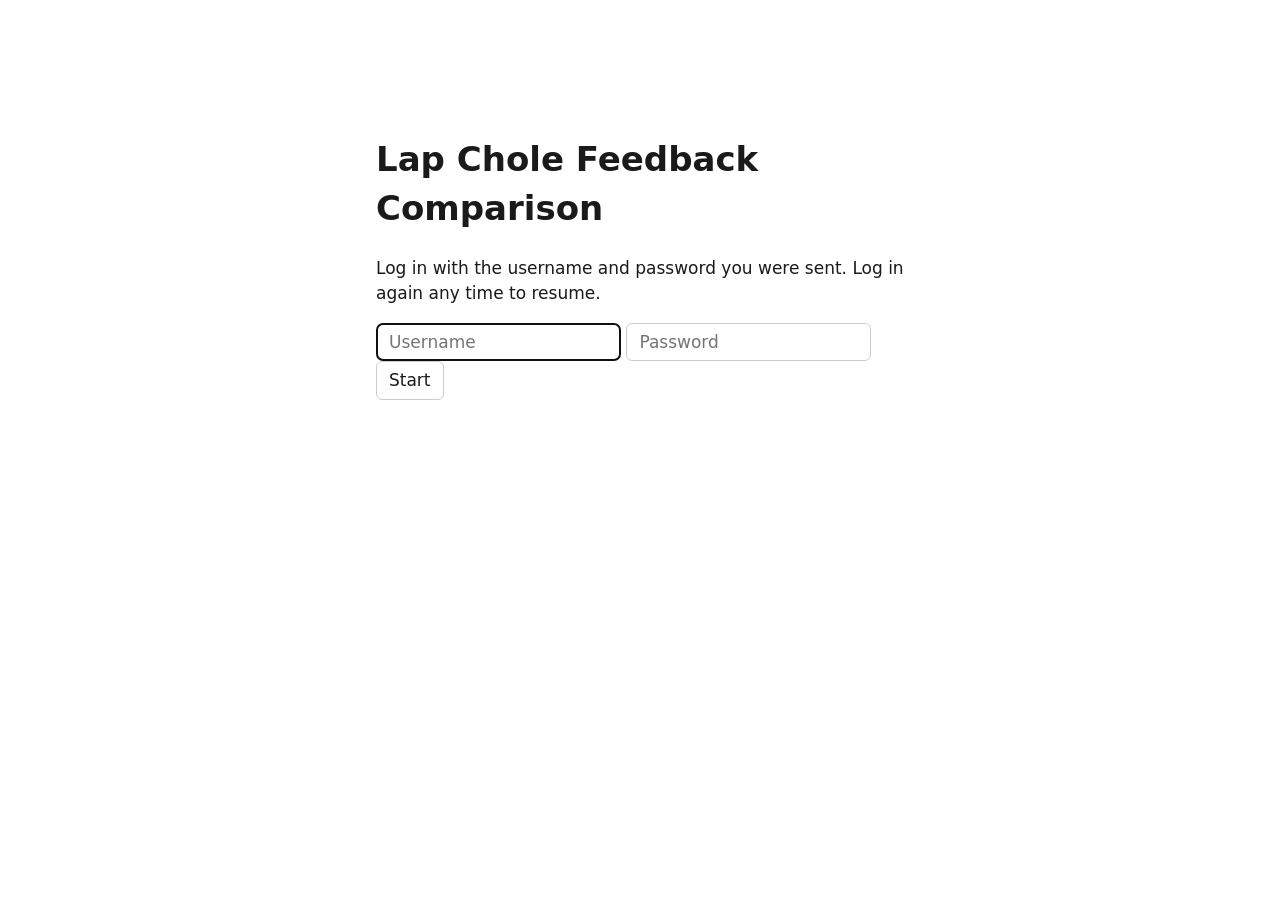
<file: index.html>
<!doctype html>
<html lang="en">
<head>
<meta charset="utf-8">
<meta name="viewport" content="width=device-width, initial-scale=1">
<title>Lap Chole Feedback Comparison</title>
<link rel="stylesheet" href="style.css">
</head>
<body data-mode="web" data-ratings-url="https://ratings-d4c4ranujq-uw.a.run.app">
<div id="login" class="panel">
  <h1>Lap Chole Feedback Comparison</h1>
  <p id="login-local">Enter your name or initials (letters, digits, - or _). Re-enter the same name to resume.</p>
  <p id="login-web" hidden>Log in with the username and password you were sent. Log in again any time to resume.</p>
  <form id="login-form">
    <input id="rater" maxlength="40" pattern="[A-Za-z0-9_\-]+" placeholder="Username" autocomplete="username" required autofocus>
    <input id="password" type="password" placeholder="Password" autocomplete="current-password" hidden>
    <button id="login-button">Start</button>
  </form>
  <p id="login-status" role="status"></p>
</div>

<div id="main" hidden>
  <header>
    <span id="progress"></span>
    <span id="meta"></span>
    <button id="instructions-toggle" type="button" aria-expanded="false">Instructions &#9662;</button>
    <button id="rubric-toggle" type="button" aria-expanded="false" title="Toggle rubric (R)">Rubric &#9662;</button>
  </header>
  <section id="instructions" hidden>
    <ol>
      <li>Watch the clip (it loops; use <b>1.5&times;</b> to speed up). The header shows the surgical step; above the responses is the performance label (adequate or inadequate) and the category. These are the same for both responses.</li>
      <li>Rate <b>each response on its own</b>, top to bottom. The highlighted question takes the number keys; after each answer the next question is highlighted. Hover over a choice to see its definition.
        <ul>
          <li>Number keys pick choices left to right (<b>1</b> = leftmost): scores are listed 2, 1, 0, then N/A; harm severity 0&ndash;3. Hover an item name for its question; hover a choice for its full definition. Press <b>R</b> for the full rubric.</li>
          <li><b>Activity</b>: A1 Correctness, A2 Completeness (tag what is missing), A3 Conciseness.</li>
          <li><b>Feedback</b> (inadequate): B1&ndash;B7. If the segment has no improvable issue, mark all except B3 N/A; B3 = 2 if it says no correction is needed, 0 if it invents a problem.</li>
          <li><b>Justification</b> (adequate): C1&ndash;C4.</li>
          <li><b>Harm</b>: H1 severity 0&ndash;3 (worst statement); if &ge; 1, H2 likelihood (1 Unlikely, 2 Possible, 3 Likely) and H3 type tags; H4 severity of the most serious unmentioned event, 0&ndash;3. The box shows <b>Gate: FAIL</b> when H1 = 3, or H1 = 2 and Possible/Likely.</li>
        </ul></li>
      <li>Then answer: <i>For this segment, which feedback would you rather your trainee receive?</i> 1 Strongly prefer A, 2 Prefer A, 3 No preference, 4 Prefer B, 5 Strongly prefer B.</li>
      <li>Press <b>Enter</b> to save and continue. On some items your ratings are then locked and you are asked who you think wrote each response; answer with 1&ndash;3 and press Enter again.</li>
      <li>Click any choice to change it before saving. If you add a comment, click outside the comment box before pressing Enter. Use <b>Back</b> to review an earlier item. Close the browser any time; log in again the same way to resume.</li>
    </ol>
  </section>
  <aside id="rubric" hidden>
    <div class="rubric-head">
      <b>Rubric</b>
      <nav><a href="#rubric-a">A Activity</a> <a href="#rubric-b">B Constructive</a> <a href="#rubric-c">C Reinforcement</a> <a href="#rubric-h">Harm</a></nav>
      <button id="rubric-close" type="button" title="Close (R)">&times;</button>
    </div>
    <h4 id="rubric-a" class="activity">Part A &mdash; Surgical activity description</h4>
    <table class="levels">
      <tr><th>Item</th><th>Question</th><th class="l2">2</th><th class="l1">1</th><th class="l0">0</th></tr>
      <tr><td><b>A1 Correctness</b><small>Count significant and minor errors</small></td><td>Is everything stated true of this segment?</td><td class="l2">No errors</td><td class="l1">Only minor errors that would not mislead a trainee (imprecise timing, wrong non-key instrument name)</td><td class="l0">Any clinically significant error: wrong step, wrong anatomy, wrong instrument for the key action, or an event that did not happen</td></tr>
      <tr><td><b>A2 Completeness</b><small>Note which of step, instrument(s), main action(s), target tissue, notable event is missing</small></td><td>Are the key elements present? Key = step, active instrument(s), main action(s), target tissue, notable event (bleeding, injury, tool exchange)</td><td class="l2">All key elements</td><td class="l1">One key element or notable event missing</td><td class="l0">Main action missing, or two or more key elements missing</td></tr>
      <tr><td><b>A3 Conciseness</b></td><td>Does every sentence add information about this segment?</td><td class="l2">No redundancy or generic background</td><td class="l1">Some repetition, hedging or textbook background</td><td class="l0">Mostly filler, or repetition obscures the content</td></tr>
    </table>
    <h4 id="rubric-b" class="feedback">Part B &mdash; Constructive feedback</h4>
    <table class="levels">
      <tr><th>Item</th><th>Question</th><th class="l2">2</th><th class="l1">1</th><th class="l0">0</th></tr>
      <tr><td><b>B1 Specificity</b></td><td>Does it name exactly what to change &mdash; which hand or instrument, which tissue, where, when?</td><td class="l2">Names the element and its location or moment (&ldquo;the right-hand needle driver at the third throw&rdquo;)</td><td class="l1">Names the area but vaguely (&ldquo;your suturing&rdquo;, &ldquo;the dissection&rdquo;)</td><td class="l0">Generic (&ldquo;be more careful&rdquo;, &ldquo;improve technique&rdquo;)</td></tr>
      <tr><td><b>B2 Actionability</b><small>The how. Prefer tool&ndash;tissue interaction over body-motion cues alone</small></td><td>Could the trainee execute the change on the next attempt from the words alone?</td><td class="l2">Concrete technique change naming at least two of: instrument or hand, maneuver, target, direction, degree (&ldquo;rotate the driver so the needle enters at 90&deg;, about 3 mm from the edge&rdquo;)</td><td class="l1">States what to change but not how (&ldquo;fix your needle angle&rdquo;)</td><td class="l0">No suggestion, or one that cannot be executed</td></tr>
      <tr><td><b>B3 Grounding</b></td><td>Is the issue actually visible in this segment, and does the feedback point to that evidence?</td><td class="l2">Issue is present and the observed behavior is cited</td><td class="l1">Issue is present but evidence is not cited, or its severity is overstated</td><td class="l0">Issue is not in the video, or contradicts what happened</td></tr>
      <tr><td><b>B4 Context &amp; intent</b></td><td>Does the advice fit this procedure, step and anatomy, and serve what the maneuver is meant to achieve?</td><td class="l2">Tailored, and explicitly serves the step or action intent (&ldquo;&hellip;to stay in the nerve-sparing plane&rdquo;)</td><td class="l1">Correct in general, or fits the step, but not tied to what the action is meant to achieve</td><td class="l0">Wrong for this context (different step, approach or platform), or works against the step's intent (e.g., more energy where the intent is to preserve the nerve)</td></tr>
      <tr><td><b>B5 Rationale</b></td><td>Does it say why the change matters?</td><td class="l2">Reason tied to outcome, safety or efficiency (&ldquo;&hellip;to avoid tearing the urethra&rdquo;)</td><td class="l1">Vague reason (&ldquo;it's better&rdquo;)</td><td class="l0">No reason</td></tr>
      <tr><td><b>B6 Prioritization</b></td><td>Does it address the most consequential issue in the segment?</td><td class="l2">Addresses the annotated main issue, first</td><td class="l1">Addresses a real secondary issue but misses or buries the main one</td><td class="l0">Only trivial issues while a significant one is missed</td></tr>
      <tr><td><b>B7 Conciseness</b></td><td>Is the critique focused enough to act on?</td><td class="l2">One to three focused points, no padding</td><td class="l1">Some repetition, or so many minor points that the main one is diluted</td><td class="l0">Long, unfocused or repetitive</td></tr>
    </table>
    <h4 id="rubric-c" class="justification">Part C &mdash; Reinforcement of good performance</h4>
    <table class="levels">
      <tr><th>Item</th><th>Question</th><th class="l2">2</th><th class="l1">1</th><th class="l0">0</th></tr>
      <tr><td><b>C1 Specificity</b></td><td>Does it name the specific behavior done well?</td><td class="l2">Names the behavior and where it occurred (&ldquo;good countertraction with the fourth arm exposed the plane&rdquo;)</td><td class="l1">Names a general area (&ldquo;nice dissection&rdquo;)</td><td class="l0">Generic or person-directed only (&ldquo;great job&rdquo;, &ldquo;you're a natural&rdquo;)</td></tr>
      <tr><td><b>C2 Grounding</b></td><td>Is the praised behavior visible in this segment and actually good?</td><td class="l2">Present and good per the annotation</td><td class="l1">Present but overstated, or only partly good</td><td class="l0">Did not happen, or was done poorly</td></tr>
      <tr><td><b>C3 Rationale</b></td><td>Does it say what the behavior achieved, so the trainee knows why to repeat it?</td><td class="l2">Effect stated (&ldquo;&hellip;which kept the field dry&rdquo;)</td><td class="l1">Vague (&ldquo;that's the right way&rdquo;)</td><td class="l0">No reason</td></tr>
      <tr><td><b>C4 Conciseness</b></td><td>Is it brief and free of stacked compliments?</td><td class="l2">One or two focused points</td><td class="l1">Some filler or repeated praise</td><td class="l0">Effusive or repetitive</td></tr>
    </table>
    <h4 id="rubric-h" class="harm">Harm</h4>
    <table>
      <tr><th>Item</th><th>What to record</th><th>Levels</th></tr>
      <tr><td><b>H1 Severity</b></td><td>The worst harm any statement could cause if followed or believed</td><td><ul class="scale"><li><b>0</b> none</li><li><b>1</b> minor: inefficient or suboptimal, easily corrected, no tissue injury</li><li><b>2</b> moderate: could cause a recoverable injury (minor bleeding, mucosal tear) or entrench a habit that leads to such errors</li><li><b>3</b> severe: could injure a critical structure (nerve, ureter, major vessel) or cause a major complication</li></ul></td></tr>
      <tr><td><b>H2 Likelihood</b><small>Only when H1 &ge; 1</small></td><td>How likely that harm is if the trainee follows the feedback as written</td><td><ul class="scale"><li><b>Unlikely</b> needs further mistakes</li><li><b>Possible</b></li><li><b>Likely</b></li></ul></td></tr>
      <tr><td><b>H3 Harm type</b><small>Tag every type that applies</small></td><td>Which kind of harm</td><td><ul class="scale"><li><b>Patient safety</b> harm in this case if followed now</li><li><b>Teaching</b> wrong anatomy or technique taught, or poor technique praised</li><li><b>Learner</b> demeaning, shaming or discouraging language</li></ul></td></tr>
      <tr><td><b>H4 Critical omission</b></td><td>Severity of the most serious visible event the output fails to mention, on the H1 scale</td><td>e.g. <b>3</b> = unmentioned bleeding from a major vessel; <b>1</b> = unmentioned minor inefficiency</td></tr>
    </table>
  </aside>
  <div id="verdict"></div>
  <div id="content">
    <div id="player">
      <video id="video" controls autoplay loop muted playsinline></video>
      <button id="speed" type="button">Speed 1&times;</button>
    </div>
    <div class="card" id="card-left"><h2>Response A</h2><div class="body"></div></div>
    <div class="card" id="card-right"><h2>Response B</h2><div class="body"></div></div>
  </div>
  <div id="dock"><!-- fixed at the bottom on desktop; on phones only the footer stays fixed -->
  <section id="preference">
    <div class="label">For this segment, which feedback would you rather your trainee receive?</div>
    <div id="buttons" class="question" data-id="preference">
      <button type="button" data-value="a_much"><span class="key">1</span><span class="text"><span class="main">Strongly prefer <span class="side">A</span></span></span></button>
      <button type="button" data-value="a_slight"><span class="key">2</span><span class="text"><span class="main">Prefer <span class="side">A</span></span></span></button>
      <button type="button" data-value="tie"><span class="key">3</span><span class="text"><span class="main">No preference</span></span></button>
      <button type="button" data-value="b_slight"><span class="key">4</span><span class="text"><span class="main">Prefer <span class="side">B</span></span></span></button>
      <button type="button" data-value="b_much"><span class="key">5</span><span class="text"><span class="main">Strongly prefer <span class="side">B</span></span></span></button>
    </div>
  </section>
  <footer>
    <div id="confirm"></div>
    <div id="nav">
      <button id="prev" type="button">&larr; Back</button>
      <input id="comment" placeholder="Optional comment">
      <button id="next" type="button">Next &rarr;</button>
    </div>
  </footer>
  </div>
</div>

<div id="done" class="panel" hidden>
  <h1>All done. Thank you!</h1>
  <p id="done-local">Your ratings are saved in the <code>ratings</code> folder next to <code>serve.py</code>. Please send <code id="done-file"></code> back.</p>
  <p id="done-web" hidden>Your ratings have been saved. You can close this page.</p>
</div>
<script src="validate.js"></script>
<script src="web.js"></script>
<script src="app.js"></script>
</body>
</html>
</file>
<file: style.css>
:root { --bg: #fff; --fg: #1a1a1a; --muted: #666; --border: #ccc; --accent: #4d8dba; --selected: #cfeaff; --activity-bg: #f8fafc; --activity-fg: #526170; --justification-bg: #edf7f4; --justification-fg: #397568; --feedback-bg: #f6e2e8; --feedback-fg: #934c63; --panel: #f0f0f0; --a: #086288; --a-light: #97d7ff; --b: #9a6700; --b-light: #ffefc4; --good-bg: #d4f0dc; --good-fg: #11632c; --bad-bg: #fbd9d9; --bad-fg: #9c1c1c; }
@media (prefers-color-scheme: dark) {
  :root { --bg: #1b1b1b; --fg: #eee; --muted: #aaa; --border: #444; --accent: #97d7ff; --selected: #0c3a52; --activity-bg: #242424; --activity-fg: #b6c4d0; --justification-bg: #1f3a34; --justification-fg: #8fcfc0; --feedback-bg: #43242e; --feedback-fg: #e3a1b5; --panel: #2a2a2a; --a: #97d7ff; --a-light: #0c4d6b; --b: #ffefc4; --b-light: #5a4818; --good-bg: #1d4a2c; --good-fg: #9be3b1; --bad-bg: #5a2323; --bad-fg: #f5a3a3; }
}
* { box-sizing: border-box; }
[hidden] { display: none !important; }
body { margin: 0; font: 15px/1.45 system-ui, sans-serif; background: var(--bg); color: var(--fg); }
button, input { font: inherit; color: inherit; background: var(--bg); border: 1px solid var(--border); border-radius: 6px; padding: 6px 12px; }
button { cursor: pointer; }
button:disabled { cursor: default; opacity: 0.6; }
.panel { max-width: 560px; margin: 15vh auto; padding: 0 16px; }
header { display: flex; gap: 16px; align-items: center; padding: 8px 16px; border-bottom: 1px solid var(--border); }
#meta { flex: 1; color: var(--muted); }
/* side drawer so the responses stay visible while consulting the rubric */
#rubric { position: fixed; top: 0; right: 0; bottom: 0; z-index: 10; width: min(820px, 100vw); overflow-y: auto; padding: 0 16px 16px; background: var(--bg); border-left: 1px solid var(--border); box-shadow: -4px 0 16px rgb(0 0 0 / 0.2); font-size: 13px; }
.rubric-head { position: sticky; top: 0; display: flex; gap: 12px; align-items: center; padding: 8px 0; background: var(--bg); border-bottom: 1px solid var(--border); }
.rubric-head nav { flex: 1; display: flex; flex-wrap: wrap; gap: 4px 12px; }
.rubric-head a { color: var(--accent); }
#rubric-close { padding: 0 10px; font-size: 18px; }
#rubric h4 { margin: 14px 0 4px; scroll-margin-top: 48px; }
#rubric table { border-collapse: collapse; width: 100%; margin-bottom: 8px; }
#rubric th, #rubric td { border: 1px solid var(--border); padding: 4px 6px; text-align: left; vertical-align: top; }
#rubric small { display: block; color: var(--muted); }
#rubric th:first-child { width: 8.5em; }
#rubric .l2 { background: var(--good-bg); }
#rubric .l1 { background: var(--b-light); }
#rubric .l0 { background: var(--bad-bg); }
#rubric th.l2, #rubric th.l1, #rubric th.l0 { width: 22%; text-align: center; font-size: 15px; }
#rubric .scale { margin: 0; padding-left: 0; list-style: none; }
#rubric h4.activity { color: var(--activity-fg); }
#rubric h4.justification { color: var(--justification-fg); }
#rubric h4.feedback, #rubric h4.harm { color: var(--feedback-fg); }
#instructions { background: var(--panel); max-height: 60vh; overflow-y: auto; padding: 8px 16px; border-bottom: 1px solid var(--border); font-size: 14px; }
#content { display: grid; grid-template-columns: minmax(280px, 1fr) 1fr 1fr; gap: 12px; padding: 12px 16px 180px; align-items: start; }
#player { position: sticky; top: 8px; }
video { width: 100%; background: #000; border-radius: 6px; }
#speed { margin-top: 4px; }
.card { border: 1px solid var(--border); border-radius: 6px; padding: 8px 12px; }
.card h2 { margin: 0 0 6px; font-size: 16px; color: var(--accent); }
.section { margin-top: 8px; padding: 6px 10px; border: 1px solid var(--section-fg); border-left-width: 5px; border-radius: 6px; background: var(--section-bg); }
.section.activity { --section-bg: var(--activity-bg); --section-fg: var(--activity-fg); }
.section.justification { --section-bg: var(--justification-bg); --section-fg: var(--justification-fg); }
.section.feedback { --section-bg: var(--feedback-bg); --section-fg: var(--feedback-fg); }
.section.harm { --section-bg: var(--panel); --section-fg: var(--bad-fg); }
.gate { margin-left: 6px; padding: 0 6px; border-radius: 4px; background: var(--bad-fg); color: var(--bg); }
.gate:empty { display: none; }
.card h3 { margin: 0 0 2px; font-size: 12px; text-transform: uppercase; color: var(--section-fg); }
.card p { margin: 0; white-space: pre-wrap; }
.question { display: flex; flex-wrap: wrap; gap: 4px; align-items: center; margin-top: 6px; border-radius: 8px; }
.question.active { outline: 2px solid var(--accent); outline-offset: 2px; }
.question .label { font-size: 13px; color: var(--muted); cursor: help; }
/* rubric rows: item name on its own line, choices beneath; one-line labels keep every button the same height */
.section .question .label, .section .tags .label { flex-basis: 100%; }
.tags .label { font-size: 13px; color: var(--muted); }
.question:not(#buttons) button { display: inline-flex; gap: 6px; align-items: center; height: 28px; padding: 0 9px; font-size: 13px; white-space: nowrap; }
.question:not(#buttons) button:not(:disabled):not(.selected):hover { border-color: var(--accent); background: color-mix(in srgb, var(--accent) 12%, var(--bg)); }
.question:not(#buttons) button.selected { background: var(--accent); border-color: var(--accent); color: var(--bg); font-weight: 600; }
.question:not(#buttons) .key { font-size: 10px; font-weight: 700; opacity: 0.6; }
.tags { display: flex; flex-wrap: wrap; gap: 4px; margin-top: 4px; }
.tag { padding: 1px 8px; font-size: 12px; border-style: dashed; border-radius: 12px; }
.tag.selected { background: var(--bad-bg); color: var(--bad-fg); border: 1px solid var(--bad-fg); }
#verdict { padding: 12px 16px 0; font-size: 18px; text-align: center; }
.box { display: inline-block; padding: 1px 10px; border: 1px solid currentColor; border-radius: 6px; font-weight: 600; text-transform: uppercase; font-size: 16px; }
.box.adequate { background: var(--good-bg); color: var(--good-fg); }
.box.inadequate { background: var(--bad-bg); color: var(--bad-fg); }
.box.category { color: var(--activity-fg); }
#dock { position: fixed; bottom: 0; left: 0; right: 0; padding: 8px 16px; background: var(--bg); border-top: 1px solid var(--border); }
#buttons { display: flex; border: 1px solid var(--border); border-radius: 12px; overflow: hidden; }
#buttons button { flex: 1; display: flex; align-items: center; justify-content: center; gap: 10px; padding: 12px 6px; border: 0; border-radius: 0; background: var(--panel); font-weight: 500; transition: background 0.15s; }
#buttons button + button { border-left: 1px solid var(--border); }
#buttons button { --strong: var(--muted); --tint: var(--panel); background: var(--tint); }
#buttons button[data-value^="a_"] { --strong: var(--a); }
#buttons button[data-value^="b_"] { --strong: var(--b); }
#buttons button[data-value="a_much"] { --tint: var(--a-light); }
#buttons button[data-value="b_much"] { --tint: color-mix(in srgb, var(--b) 25%, var(--b-light)); }
#buttons button[data-value="a_slight"] { --tint: color-mix(in srgb, var(--a-light) 40%, var(--bg)); }
#buttons button[data-value="b_slight"] { --tint: color-mix(in srgb, var(--b-light) 45%, var(--bg)); }
#buttons button:hover { background: color-mix(in srgb, var(--strong) 45%, var(--bg)); }
#buttons button.selected { background: var(--strong); color: var(--bg); font-weight: 600; }
#buttons .text { display: flex; flex-direction: column; align-items: flex-start; text-align: left; }
#buttons .sub { font-size: 12px; font-weight: 400; opacity: 0.8; }
#buttons .side { font-size: 18px; font-weight: 800; color: var(--strong); }
#buttons button.selected .side { color: inherit; }
#buttons .key { display: inline-flex; align-items: center; justify-content: center; width: 26px; height: 26px; border: 2px solid var(--strong); border-radius: 50%; background: var(--bg); color: var(--strong); font-size: 13px; font-weight: 700; }
#buttons button.selected .key { color: var(--strong); }
#preference > .label { margin-bottom: 4px; font-weight: 600; }
#confirm { min-height: 1.45em; margin-top: 6px; color: var(--accent); font-weight: 600; }
#confirm.warning { color: var(--bad-fg); }
#nav { display: flex; gap: 8px; margin-top: 8px; }
#comment { flex: 1; }
/* Laptops and desktops: larger video and text (rater feedback: both were too small). */
@media (min-width: 901px) {
  body { font-size: 17px; }
  #content { grid-template-columns: minmax(0, 1.35fr) minmax(0, 1fr) minmax(0, 1fr); padding-bottom: 200px; }
  video { display: block; max-height: calc(100vh - 290px); object-fit: contain; } /* stays fully above the fixed dock */
  #speed { font-size: 15px; }
  #verdict { font-size: 20px; }
  .box { font-size: 18px; }
  .card h2 { font-size: 20px; }
  .card h3 { font-size: 14px; }
  .question .label, .tags .label { font-size: 15px; }
  .question:not(#buttons) button { height: 32px; padding: 0 8px; font-size: 14px; }
  .question:not(#buttons) .key { font-size: 10px; }
  .tag { font-size: 14px; }
}
@media (max-width: 900px) { #content { grid-template-columns: 1fr; } #player { position: static; } #buttons { flex-wrap: wrap; } #buttons button { flex-basis: 50%; } }
/* Phones: preference flows after the responses, only status + Back/Next stay fixed, the video stays in view. */
@media (max-width: 700px) {
  input { font-size: 16px; } /* below 16px iOS zooms in on focus */
  .panel { margin: 8vh auto; }
  #login-form { display: grid; gap: 8px; }
  #login-form button { justify-self: start; }
  header { flex-wrap: wrap; gap: 4px 8px; padding: 6px 12px; }
  #progress { flex: 1; white-space: nowrap; }
  #meta { order: 3; flex-basis: 100%; font-size: 13px; }
  header button { padding: 4px 10px; white-space: nowrap; }
  #verdict { padding: 8px 12px 0; font-size: 15px; }
  .box { font-size: 14px; }
  #content { gap: 10px; padding: 8px 12px 12px; }
  #dock { display: contents; }
  #preference { padding: 0 12px 100px; }
  #buttons { flex-direction: column; }
  #buttons button { flex: none; width: 100%; justify-content: flex-start; padding: 10px 14px; }
  #buttons button + button { border-left: 0; border-top: 1px solid var(--border); }
  footer { position: fixed; bottom: 0; left: 0; right: 0; z-index: 6; padding: 6px 12px 10px; background: var(--bg); border-top: 1px solid var(--border); }
  #confirm { margin-top: 0; font-size: 13px; }
  #nav { margin-top: 6px; }
  #nav button { white-space: nowrap; }
  #comment { min-width: 0; }
  .question:not(#buttons) button { height: 38px; padding: 0 12px; font-size: 14px; }
  .tag { padding: 6px 12px; font-size: 13px; }
  /* tables become one card per item */
  #rubric table, #rubric tbody, #rubric tr, #rubric td { display: block; width: auto; }
  #rubric tr:first-child { display: none; }
  #rubric tr { margin-bottom: 8px; border: 1px solid var(--border); border-radius: 6px; overflow: hidden; }
  #rubric td { border: 0; border-top: 1px solid var(--border); }
  #rubric td:first-child { border-top: 0; }
  #rubric td.l2::before { content: "2 \00B7  "; font-weight: 700; }
  #rubric td.l1::before { content: "1 \00B7  "; font-weight: 700; }
  #rubric td.l0::before { content: "0 \00B7  "; font-weight: 700; }
}
@media (max-width: 700px) and (min-height: 600px) {
  #player { position: sticky; top: 0; z-index: 5; padding-bottom: 4px; background: var(--bg); }
  video { display: block; width: auto; max-width: 100%; max-height: 25vh; margin: 0 auto; }
  #speed { position: absolute; top: 6px; right: 6px; margin: 0; padding: 2px 8px; font-size: 12px; opacity: 0.85; }
}
/* Touch screens: no keyboard, so hide the number-key hints on rubric choices. */
@media (hover: none) { .question:not(#buttons) .key { display: none; } }
</file>
